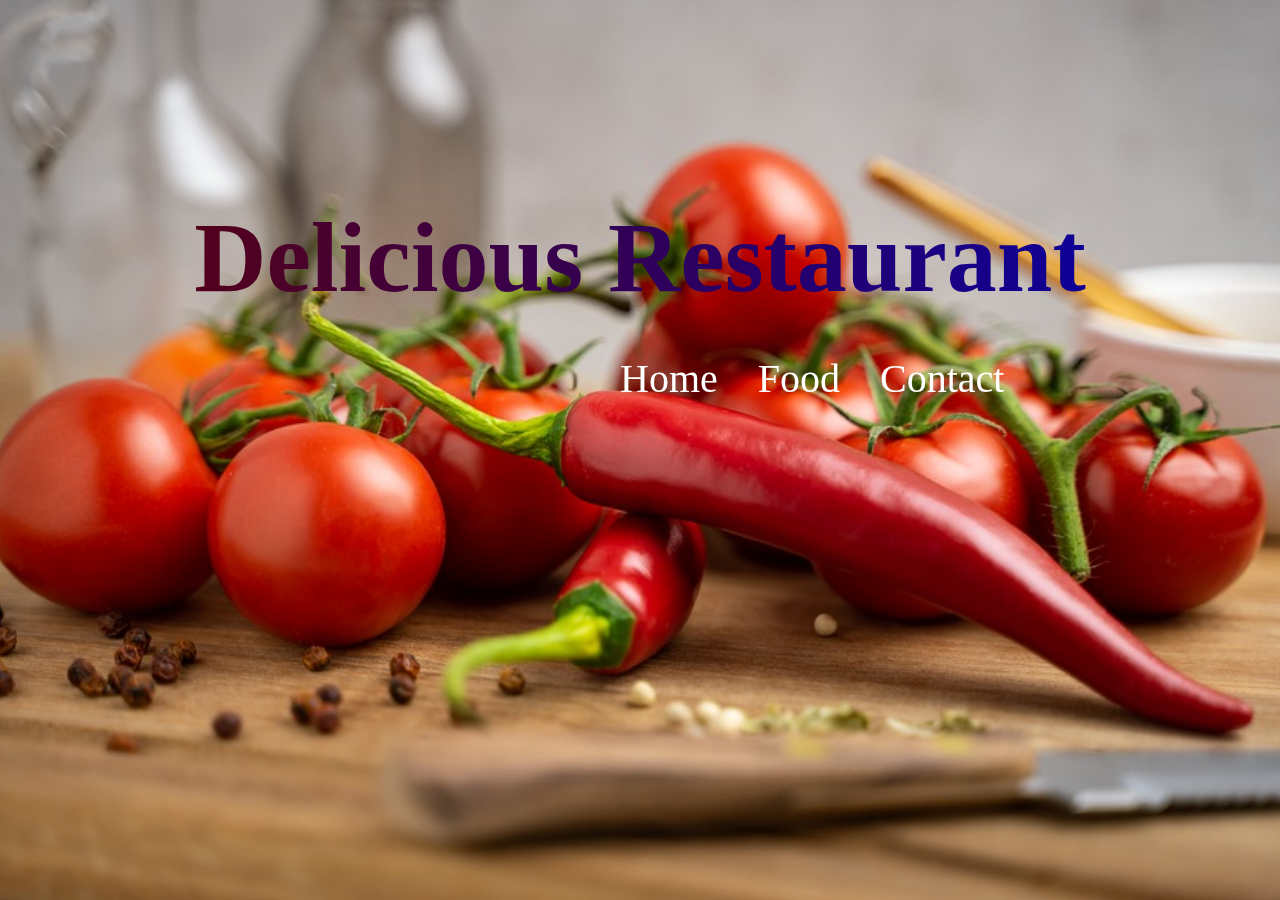
<file: index.html>
<!DOCTYPE html>
<html lang="en">
<head>
    <meta charset="UTF-8">
    <meta name="viewport" content="width=device-width, initial-scale=1.0">
    <title>Document</title>
    <link rel="stylesheet" href="./css/style1.css">
</head>
<body>
    
    <div class="header">
        <h1>Delicious Restaurant</h1>
    </div>
    <div class="nav">
        <ul>
            <li><a href="index.html">Home</a></li>
            <li><a href="food.html">Food</a></li>
            <li><a href="contact.html">Contact</a></li>
        </ul>
    </div>    
</body>
</html>
</file>
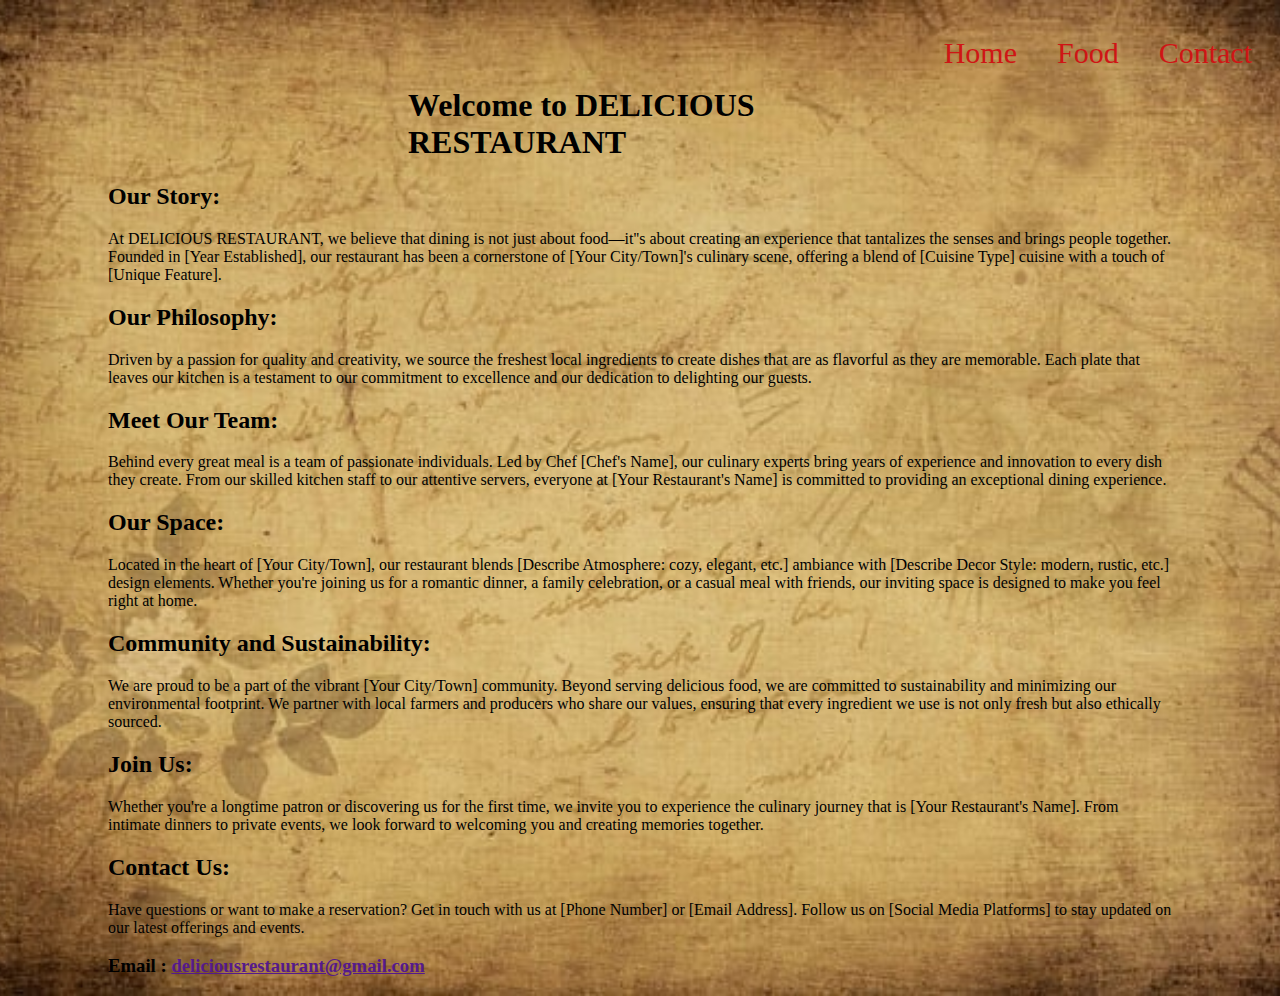
<file: contact.html>
<!DOCTYPE html>
<html lang="en">
<head>
    <meta charset="UTF-8">
    <meta name="viewport" content="width=device-width, initial-scale=1.0">
    <title>Document</title>
    <link rel="stylesheet" href="./css/style3.css">
</head>
<body>
    <div class="nav">
        <ul>
            <li><a href="contact.html">Contact</a></li>
            <li><a href="food.html">Food</a></li>
            <li><a href="index.html">Home</a></li>
        </ul>
    </div>
    <div class="section1">
        <h1>Welcome to DELICIOUS RESTAURANT</h1>
        
        <p>

           <h2>Our Story:</h2> 
            At DELICIOUS RESTAURANT, we believe that dining is not just about food—it''s about creating an experience that tantalizes the senses and brings people together. Founded in [Year Established], our restaurant has been a cornerstone of [Your City/Town]'s culinary scene, offering a blend of [Cuisine Type] cuisine with a touch of [Unique Feature].<br>
            
            <h2>Our Philosophy:</h2>
            Driven by a passion for quality and creativity, we source the freshest local ingredients to create dishes that are as flavorful as they are memorable. Each plate that leaves our kitchen is a testament to our commitment to excellence and our dedication to delighting our guests. <br>
            
            <h2>Meet Our Team:</h2>
            Behind every great meal is a team of passionate individuals. Led by Chef [Chef's Name], our culinary experts bring years of experience and innovation to every dish they create. From our skilled kitchen staff to our attentive servers, everyone at [Your Restaurant's Name] is committed to providing an exceptional dining experience.<br>
            
            <h2>Our Space:</h2>
            Located in the heart of [Your City/Town], our restaurant blends [Describe Atmosphere: cozy, elegant, etc.] ambiance with [Describe Decor Style: modern, rustic, etc.] design elements. Whether you're joining us for a romantic dinner, a family celebration, or a casual meal with friends, our inviting space is designed to make you feel right at home.<br>
            
            <h2>Community and Sustainability:</h2>
            We are proud to be a part of the vibrant [Your City/Town] community. Beyond serving delicious food, we are committed to sustainability and minimizing our environmental footprint. We partner with local farmers and producers who share our values, ensuring that every ingredient we use is not only fresh but also ethically sourced. <br>
            
            <h2>Join Us:</h2>
            Whether you're a longtime patron or discovering us for the first time, we invite you to experience the culinary journey that is [Your Restaurant's Name]. From intimate dinners to private events, we look forward to welcoming you and creating memories together. <br>
            
            <h2>Contact Us:</h2>
            Have questions or want to make a reservation? Get in touch with us at [Phone Number] or [Email Address]. Follow us on [Social Media Platforms] to stay updated on our latest offerings and events.
        </p>
            <h3>Email : <a href="">deliciousrestaurant@gmail.com</a></h3>
    </div>
</body>
</html>
</file>
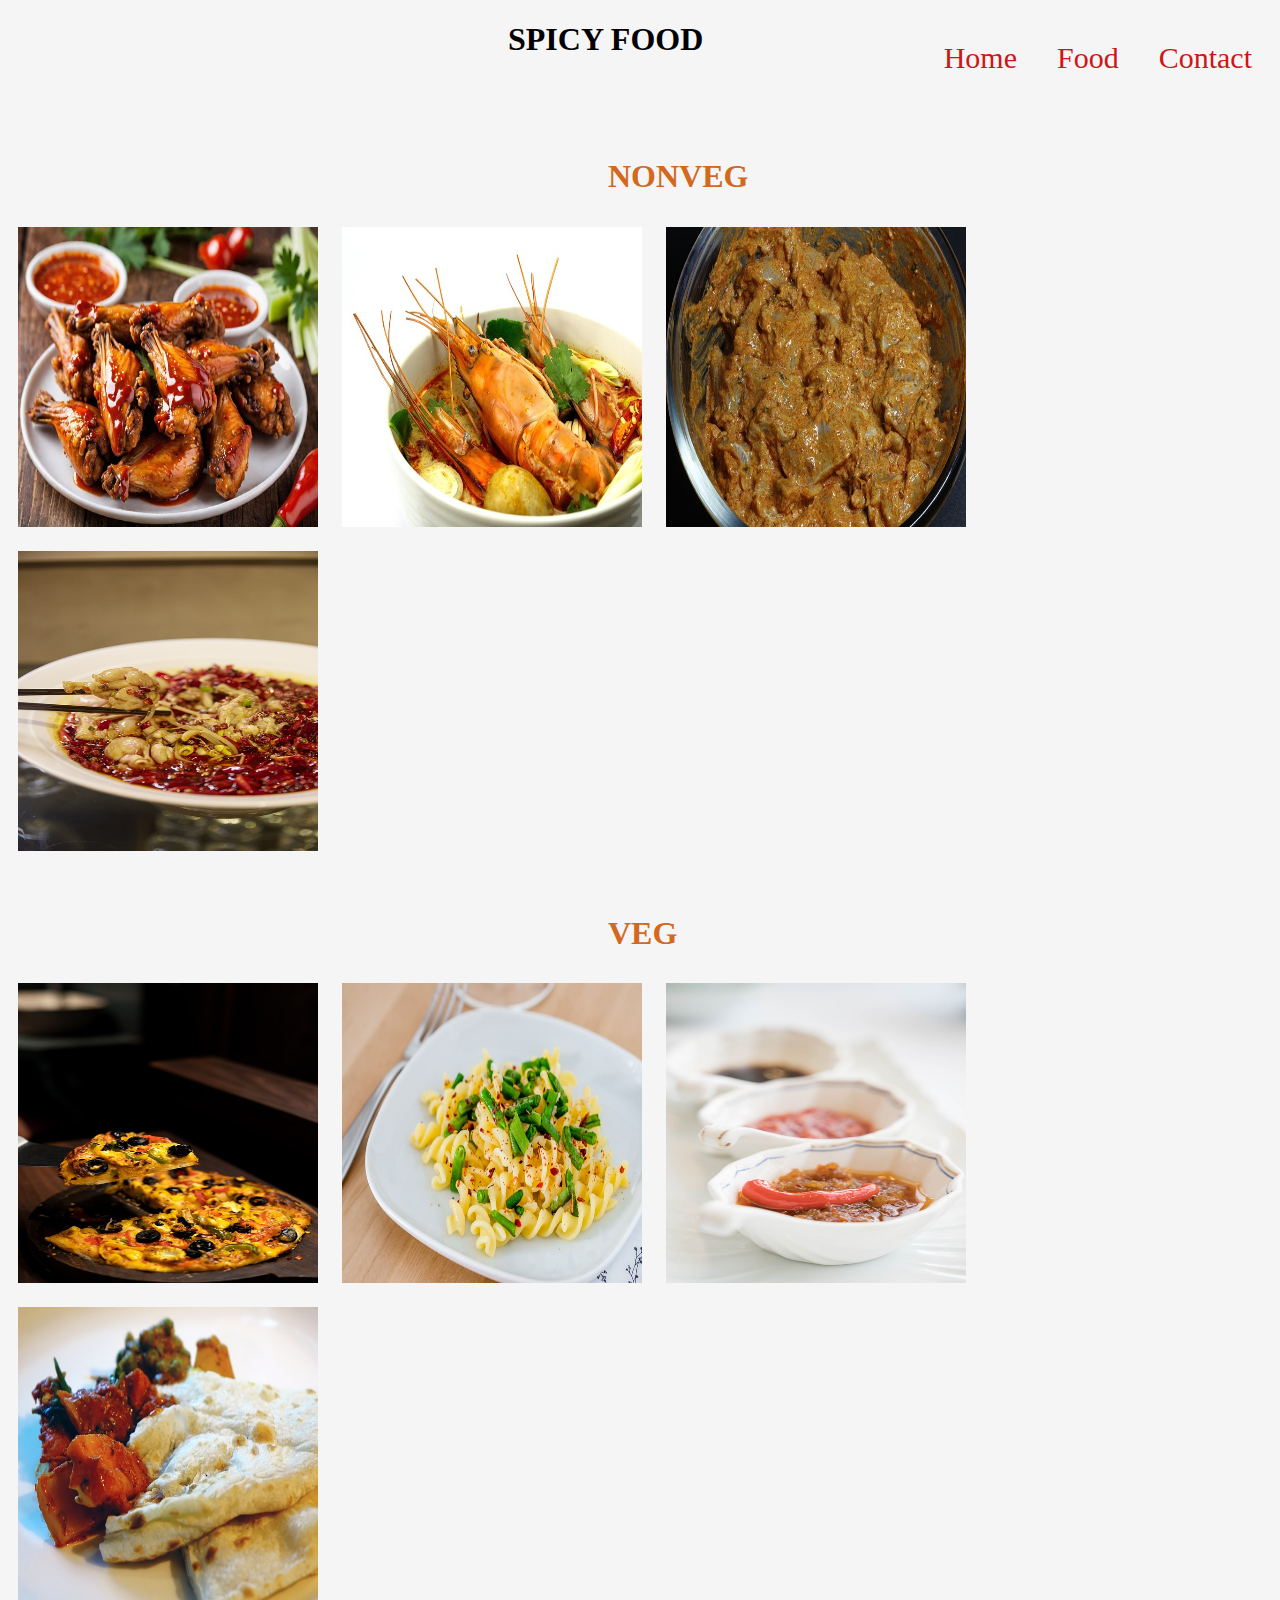
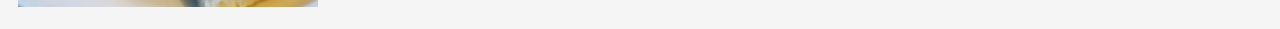
<file: food.html>
<!DOCTYPE html>
<html lang="en">
<head>
    <meta charset="UTF-8">
    <meta name="viewport" content="width=device-width, initial-scale=1.0">
    <title>Document</title>
    <link rel="stylesheet" href="./css/style2.css">
</head>
<body>
    <div class="nav">
        <ul>
            <li><a href="contact.html">Contact</a></li>
            <li><a href="food.html">Food</a></li>
            <li><a href="index.html">Home</a></li>
        </ul>
    </div>
     <div class="section1">
        <h1>SPICY FOOD</h1>
      </div>
      <div class="img">
            <div class="nonveg">
                <h1>NONVEG</h1>
               <img src="./img/non1.jpg" alt="" height="300px" width="300px">
               <img src="./img/non2.jpg" alt="" height="300px" width="300px">    
               <img src="./img/non3thandoori.jpg" alt="thandoori" height="300px" width="300px">
               <img src="./img/non4chinese-.jpg" alt="chinesh" height="300px" width="300px">
            </div>
            <div class="veg">
                <h1>VEG</h1>
                <img src="./img/veg1pizza.jpg" alt="" height="300px" width="300px">
                <img src="./img/veg2pasta.jpg" alt="" height="300px" width="300px">
                <img src="./img/veg3chili.jpg" alt="" height="300px" width="300px">
                <img src="./img/veg4naan.jpg" alt="" height="300px" width="300px">
            </div>
      </div>
</body>
</html>
</file>
<file: css/style1.css>
*{
    padding: 0px;
    margin: 0px;
}
body{
    background-image: url('../img/bg1.jpg');
    background-repeat: no-repeat;
    background-position: center;
    background-size: cover;
    height: 100vh;
    width: 100%;
}

.header h1{
    text-align: center;
    /* border: 2px solid black; */
    padding-top: 200px;
    font-size: 100px;
    font-family: Georgia, 'Times New Roman', Times, serif;
    background: linear-gradient(90deg,rgb(97, 1, 1),rgb(0, 0, 177));
    background-clip: text;
    color: transparent;
}
.nav ul{
    list-style-type: none;
    margin-left: 600px;
    margin-top: 20px;
}
.nav ul li{
    float: left;
    
}
.nav ul li a{
    display: block;
    color: white;
    text-decoration: none;
   
    /* border: 2px solid black; */
    padding: 20px;
    filter: blur();
    font-size: 40px;
    /* backdrop-filter: blur(10px); */
}
</file>
<file: css/style3.css>
body{
    background-image: url('../img/about1.jpg');
    background-position:center;
    background-repeat: no-repeat;
    background-size: cover;
}
.nav ul{
    list-style-type: none;
    /* margin-left: 600px; */
    /* margin-top: 20px; */
}
.nav ul li{
    float: right;
    
}
.nav ul li a{
    display: block;
    color: rgb(207, 21, 21);
    text-decoration: none;
   
    /* border: 2px solid black; */
    padding: 20px;
    /* filter: blur(); */
    font-size: 30px;
    /* backdrop-filter: blur(10px); */
}
.section1 {
    /* border: 1px solid black; */
    padding-top:50px ;
}
.section1 h1{
    margin-left: 300px;
}
.section1 {
    /* border: 1px solid black; */
    padding-left: 100px;
    padding-right: 100px;
}
</file>
<file: css/style2.css>
body{
    background-color: whitesmoke;
}
.nav ul{
    list-style-type: none;
    /* margin-left: 600px; */
    /* margin-top: 20px; */
}
.nav ul li{
    float: right;
    
}
.nav ul li a{
    display: block;
    color: rgb(207, 21, 21);
    text-decoration: none;
   
    /* border: 2px solid black; */
    padding: 20px;
    /* filter: blur(); */
    font-size: 30px;
    /* backdrop-filter: blur(10px); */
}
.section1 h1{
    padding-left: 500px;
}
.img .nonveg{
    /* border: 2px solid black; */
    margin-top: 100px;
}
.img .nonveg h1{
    /* border: 1px solid black; */
    margin-left: 600px;
    margin-right: 600px;
    color: chocolate;
}
.nonveg img{
    padding: 10px;
}
.img .veg{
    margin-top: 50px;
}
.img .veg h1{
    margin-left: 600px;
    margin-right: 600px;
    color: chocolate;
}
.veg img{
    padding: 10px;
}
</file>
